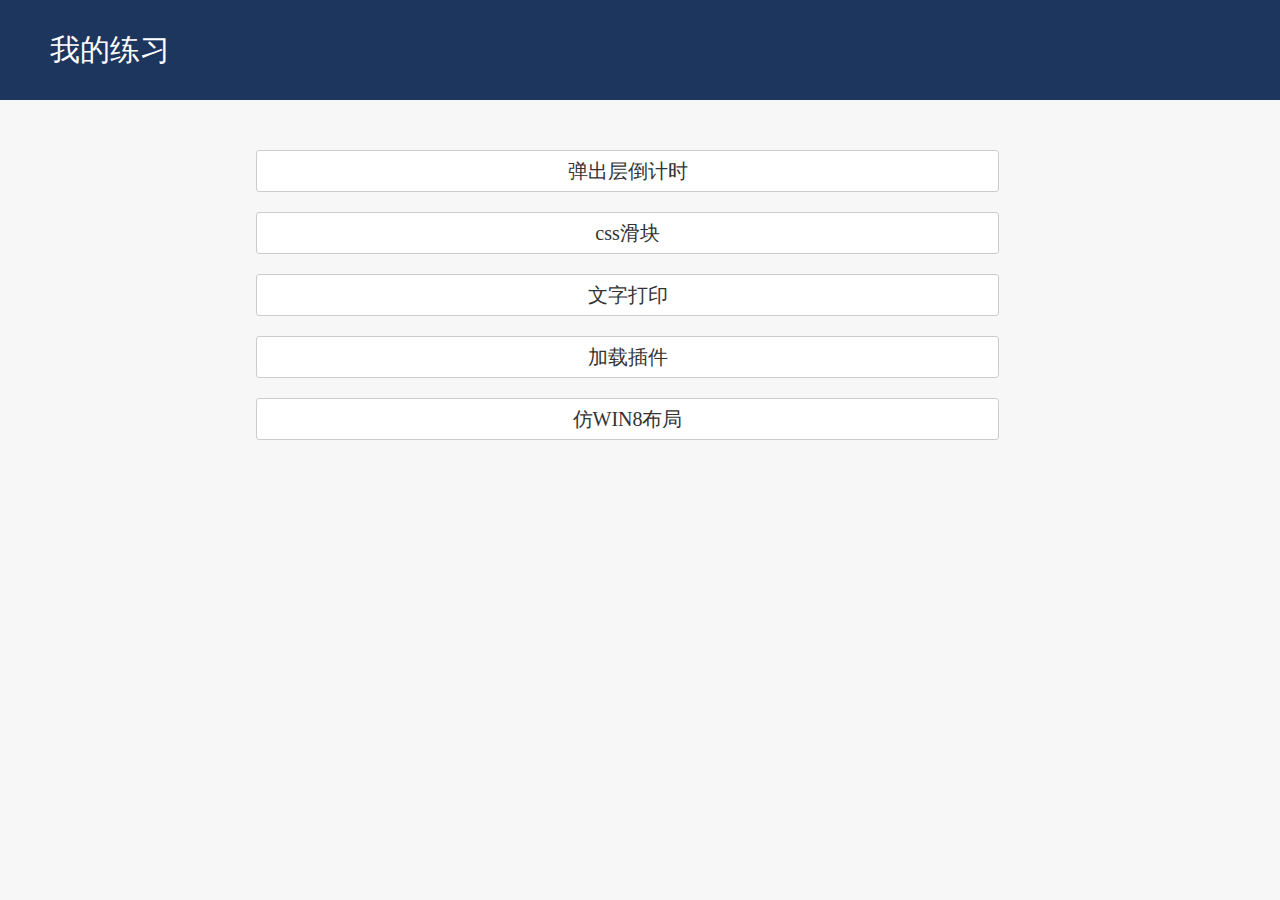
<file: index.html>
<!DOCTYPE html>
<html>
<head>
    <meta charset="utf-8">
    <title>魏彬的首页</title>
    <link rel="stylesheet" type="text/css" href="css/reset.css">
    <link rel="stylesheet" type="text/css" href="css/css.css">
    <script type="text/javascript" src="js/jquery-1.7.2.min.js"></script>
    <style>
    body{background: #f7f7f7}
    .main {
        overflow: hidden;
        padding: 30px;
        width: 60%;
        margin: 0 auto;
    }
    
    .main ul li.active{ 
        transform: translate3d(0,0,0);   
        -moz-transform: translate3d(0,0,0);    
        -webkit-transform: translate3d(0,0,0);
      /* position: absolute;*/
        
    }

    

    .main ul li
    {
         transform: translate3d(200%,0,0);
         -moz-transform: translate3d(200%,0,0);
         -webkit-transform: translate3d(200%,0,0);
         height: 40px;
        line-height: 40px;
        text-align: center;
        border: 1px solid #ccc;
        color: #666;
        cursor: pointer;
        margin-right: 25px;
        margin-top: 20px;
        font-size: 20px;
        background: #fff;
        border-radius: 3px;
        transition: all .6s ease-in;
         -moz-transition: all .6s ease-in;
         -webkit-transition: all .6s ease-in;
    }

      .main ul li:nth-of-type(odd)
    {
         -webkit-transform: translate3d(-200%,0,0);
    }

     .main ul li:nth-of-type(odd).active
    {
         -webkit-transform: translate3d(0,0,0);
         -moz-transform: translate3d(0,0,0);
         transform: translate3d(0,0,0);
    }

    
    .main ul li:hover {
        background: #3c13af;
        color: #fff;
    }
    
    .main ul li:hover a {
        color: #fff;
        display: block;
    }

    .title{height: 100px; background: #1D365D ; font-size: 30px; line-height: 100px; padding-left: 50px; color: #fff;}
    </style>
</head>

<body> <div class="title">
            <h2>我的练习</h2>
        </div>
    <div class="main">
       
        <ul>
            <li id="daojishi"><a href="test/daojishi.html">弹出层倒计时</a></li>
            <li id="ss"><a href="test/ss.html">css滑块</a></li>
            <li ><a href="test/word.html">文字打印</a></li>
            <li ><a href="test/loading.html">加载插件</a></li>
            <li ><a href="test/layout1.html">仿WIN8布局</a></li>
        </ul>
    </div>
    <script type="text/javascript">
    function iframeHeight() {
        $("#frame").height($(window).height() - 5)
    }

    window.onresize = function() {
        iframeHeight();
    }

    var baseUrl = ''
    $(function() {
        iframeHeight();
        $("ul li").click(function() {
            var url = $(this).attr("id");
            $("#frame").attr("src", "test/" + url + ".html")

        })
    })

   
    $(function() {
       
            $(".main ul li").each(function(){
                $(this).addClass("active")
            })
       
    })
    </script>
</body>

</html>
</file>
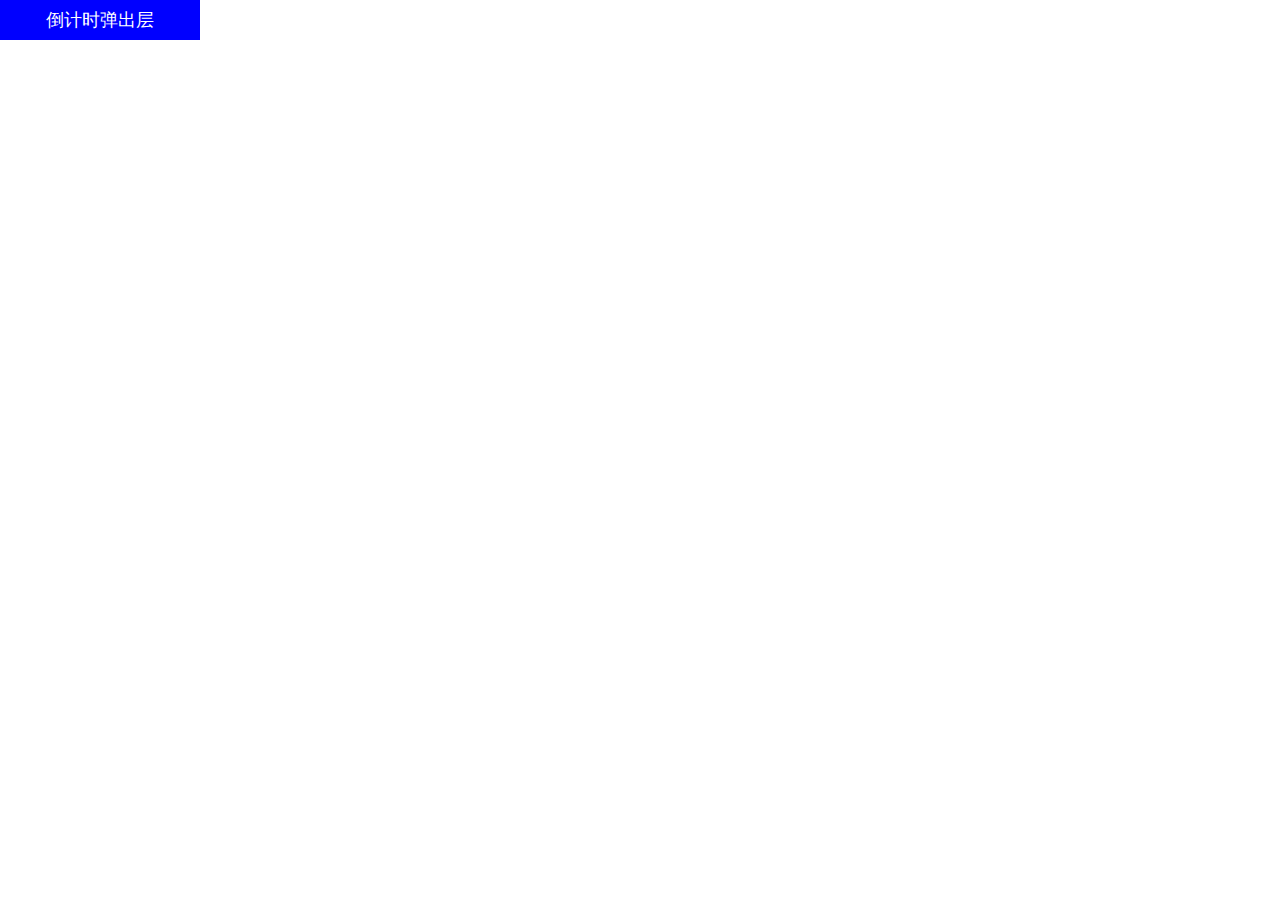
<file: 弹出层倒计时/index.html>
<!DOCTYPE html>
<html>

<head>
    <meta charset="utf-8">
    <title>sell</title>
    <link rel="stylesheet" type="text/css" href="css/reset.css">
    <link rel="stylesheet" type="text/css" href="css/css.css">
    <script type="text/javascript" src="js/jquery-1.7.2.min.js"></script>
    <style>

    </style>
</head>

<body>
    <p class="tcBtn">倒计时弹出层</p>
    <div id="mc"></div>
    <div class="box" style="display:none">
        <h2>标题<a href="###" class="close">关闭</a></h2>
        <div class="content">
            倒计时<span id="miao"></span>秒后弹出层关闭，也可以点击关闭按钮或者弹出层关闭
        </div>
    </div>
    <script type="text/javascript">
    $(function() {
        var st = null;
        $(".tcBtn").click(function() {
            $("#mc").css({
                display: "block",
                height: $(document).height()
            });
            var $box = $('.box');
            $box.css({
                //设置弹出层距离上面的距离
                top: ($(window).height() - $box.height()) / 2 + $(window).scrollTop() + "px",
                display: "block"
            });

            //倒计时
            var miao = $('#miao'),
                i = 6;
            miao.html(i);
            st = setInterval(function() {
                i--;
                miao.html(i);
                if (i == 0) {
                    clearInterval(st);
                    $("#mc,.box").css("display", "none");
                }
            }, 1000)

        });
        //点击关闭或遮罩层的时候，遮罩层关闭
        $(".close,#mc").click(function() {
            clearInterval(st);
            $("#mc,.box").css("display", "none");
        });
    });
    </script>
</body>

</html>
</file>
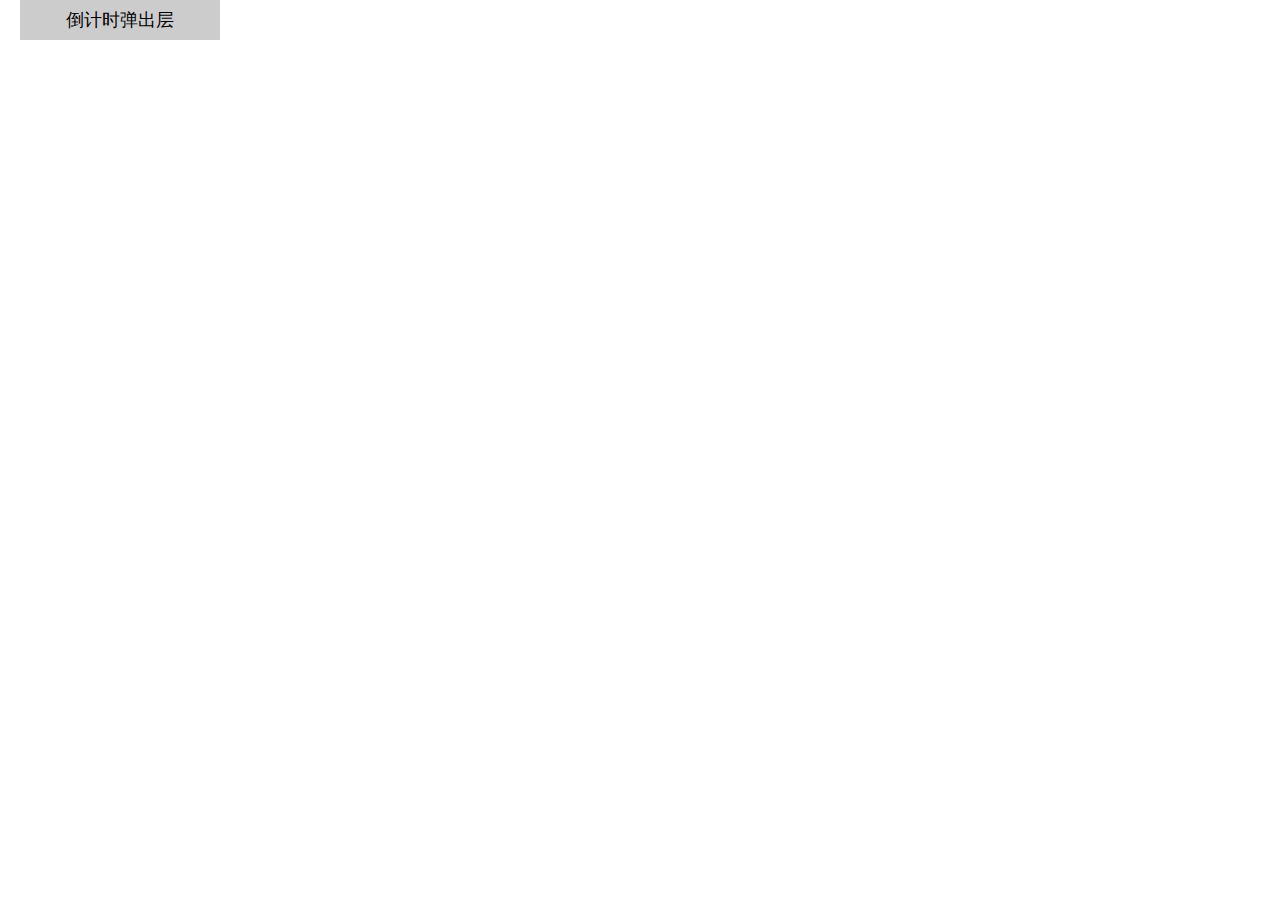
<file: test/daojishi.html>
<!DOCTYPE html>
<html>

<head>
    <meta charset="utf-8">
    <title>sell</title>
    <link rel="stylesheet" type="text/css" href="../css/reset.css">
    <link rel="stylesheet" type="text/css" href="../css/css.css">
    <script type="text/javascript" src="../js/jquery-1.7.2.min.js"></script>
    <style>
    .box {
        position: absolute;
        width: 500px;
        left: 50%;
        z-index: 999;
        background-color: #fff;
        color: #000;
        border-radius: 5px;
        margin-left: -250px;
         -webkit-transition: all 0.7s ease 0s;
        -moz-transition: all 0.7s ease 5s;
        -o-transition: all 0.7s ease 0s;
        transition: all 0.7s ease 0s;
    }
    
    .box .title {
        height: 35px;
        font-size: 14px;
        background-color: blue;
        position: relative;
        padding-left: 10px;
        line-height: 35px;
        color: #fff;
   
       border-top-left-radius:5px;
        border-top-right-radius:5px;}
    
    .box .title a {
        position: absolute;
        right: 10px;
        font-size: 14px;
        color: #fff;
    }
    
    .box .content {
        padding: 20px;
    }
    
    .tcBtn {
        width: 200px;
        height: 40px;
        line-height: 40px;
        text-align: center;
        font-size: 18px;
        background-color: #ccc;
        color: #000;
        margin-left: 20px;
    }
    
    #mc {
        display: none;
        background-color: #000;
        position: absolute;
        z-index: 99;
        left: 0;
        top: 0;
        width: 100%;
        height: 100%;
        opacity: 0.6;
        filter: alpha(opacity=60);
    }
    </style>
</head>

<body>
    <p class="tcBtn">倒计时弹出层</p>
    <div id="mc"></div>
    <div class="box" style="display:none">
        <div class="title">标题<a href="###" class="close">关闭</a></div>
        <div class="content">
            倒计时<span id="miao"></span>秒后弹出层关闭，也可以点击关闭按钮或者弹出层关闭
        </div>
    </div>
    <script type="text/javascript">
    $(function() {
        var st = null;
        $(".tcBtn").click(function() {
            $("#mc").css({
                display: "block",
                height: $(document).height()
            });
            var $box = $('.box');
            $box.css({
                //设置弹出层距离上面的距离
                top: ($(window).height() - $box.height()) / 2 + $(window).scrollTop() + "px",
                
            }).fadeIn('fast');

            //倒计时
            var miao = $('#miao'),
                i = 6;
            miao.html(i);
            st = setInterval(function() {
                i--;
                miao.html(i);
                if (i == 0) {
                    clearInterval(st);
                    $("#mc,.box").css("display", "none");
                }
            }, 1000)

        });
        //点击关闭或遮罩层的时候，遮罩层关闭
        $(".close,#mc").click(function() {
            clearInterval(st);
            $("#mc,.box").css("display", "none");
        });
    });
    </script>
</body>

</html>
</file>
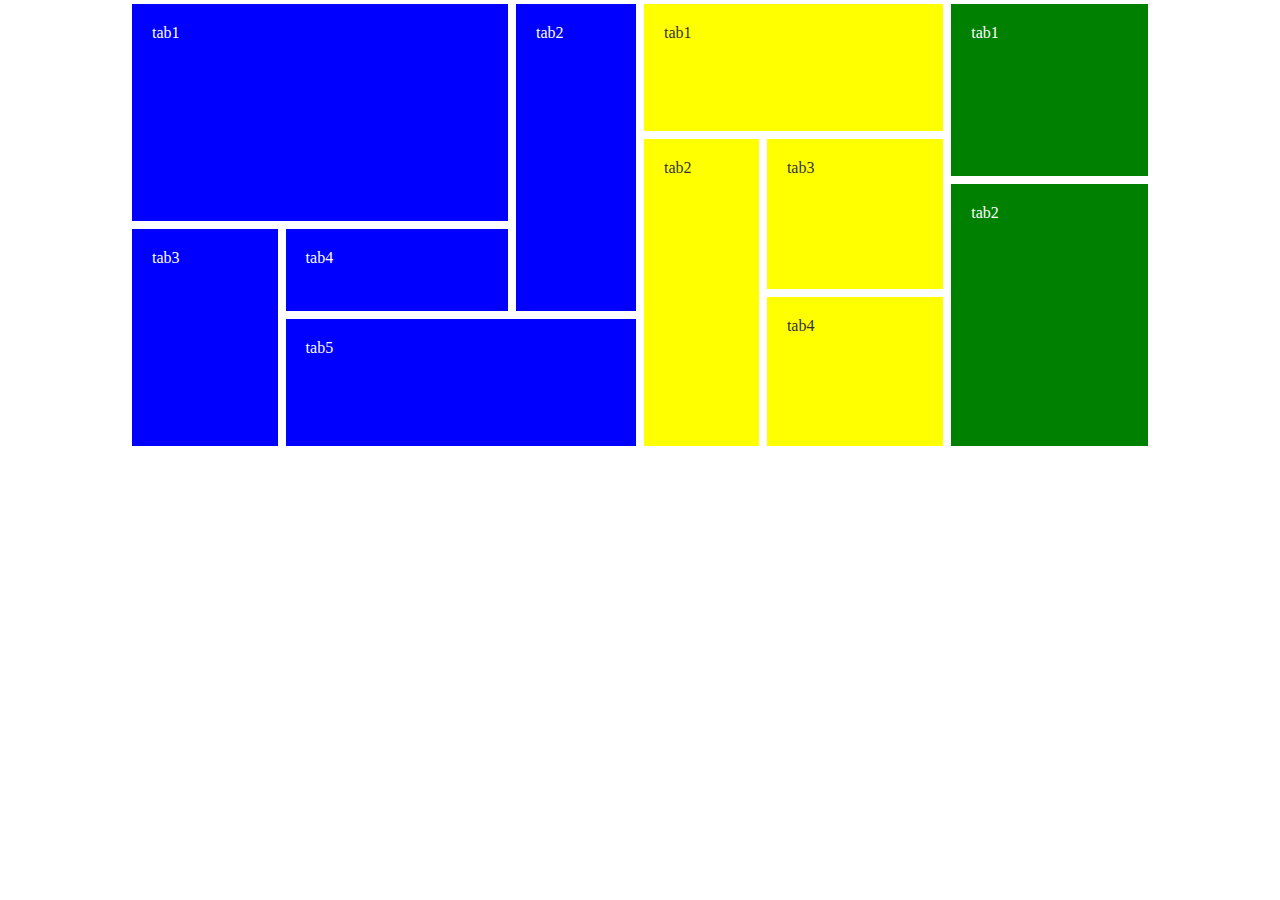
<file: test/layout1.html>
<!DOCTYPE html>

<head>
    <title></title>
    <meta charset="UTF-8">
    <meta name="viewport" content="width=device-width, initial-scale=1.0">
    <style type="text/css">
    * {
        margin: 0;
        padding: 0
    }
    
    html,
    body {
        height: 100%;
    }
    
    .content-wrapper {
        width: 80%;
        height: 100%;
        margin: 0 auto;
    }
    
    .content-wrapper .wrapper1 {
        float: left;
        width: 50%;
        height: 50%;
        overflow: hidden;
    }
    
    .content-wrapper .wrapper1 .tabContent {
        width: 100%;
        height: 100%;
        padding: 20px;
        box-sizing: border-box;
        background-color: blue;
        color: #fff;
    }
    
    .content-wrapper .wrapper1 .tab {
        background-color: #fff;
        box-sizing: border-box;
        padding: 4px;
    }
    
    .content-wrapper .wrapper1 .tab1 {
        width: 75%;
        height: 50%;
        float: left;
    }
    
    .content-wrapper .wrapper1 .tab2 {
        width: 25%;
        height: 70%;
        float: right;
    }
    
    .content-wrapper .wrapper1 .tab3 {
        float: left;
        width: 30%;
        height: 50%;
    }
    
    .content-wrapper .wrapper1 .tab4 {
        float: left;
        width: 45%;
        height: 20%;
    }
    
    .content-wrapper .wrapper1 .tab5 {
        float: left;
        width: 70%;
        height: 30%;
    }
    
    .content-wrapper .wrapper2 {
        float: left;
        width: 30%;
        height: 50%;
    }
    
    .content-wrapper .wrapper2 .tabContent {
        width: 100%;
        height: 100%;
        padding: 20px;
        box-sizing: border-box;
        background-color: yellow;
        color: #333;
    }
    
    .content-wrapper .wrapper2 .tab {
        background-color: #fff;
        box-sizing: border-box;
        padding: 4px;
    }
    
    .content-wrapper .wrapper2 .tab1 {
        float: left;
        width: 100%;
        height: 30%;
    }
    
    .content-wrapper .wrapper2 .tab2 {
        float: left;
        width: 40%;
        height: 70%;
    }
    
    .content-wrapper .wrapper2 .tab3 {
        float: left;
        width: 60%;
        height: 35%;
    }
    
    .content-wrapper .wrapper2 .tab4 {
        float: left;
        width: 60%;
        height: 35%;
    }
    
    .content-wrapper .wrapper3 {
        float: left;
        width: 20%;
        height: 50%;
    }
    
    .content-wrapper .wrapper3 .tabContent {
        width: 100%;
        height: 100%;
        padding: 20px;
        box-sizing: border-box;
        background-color: green;
        color: #fff;
    }
    
    .content-wrapper .wrapper3 .tab {
        background-color: #fff;
        box-sizing: border-box;
        padding: 4px;
    }
    
    .content-wrapper .wrapper3 .tab1 {
        float: left;
        width: 100%;
        height: 40%;
    }
    
    .content-wrapper .wrapper3 .tab2 {
        float: left;
        width: 100%;
        height: 60%;
    }
    
    @media screen and (max-width: 640px) {
        .content-wrapper .wrapper1,
        .content-wrapper .wrapper2,
        .content-wrapper .wrapper3 {
            width: 100%;
        }
        .content-wrapper {
            width: 100%;
        }
    }
    
    @media only screen and (min-width: 640px) and (max-width: 1024px) {
        .content-wrapper .wrapper1 {
            width: 100%;
        }
        .content-wrapper .wrapper2,
        .content-wrapper .wrapper3 {
            width: 50%;
        }
    }
    </style>
</head>

<body>
    <div class="content-wrapper">
        <div class="wrapper1">
            <div class="tab tab1">
                <div class="tabContent">tab1</div>
            </div>
            <div class="tab tab2">
                <div class="tabContent">tab2</div>
            </div>
            <div class="tab tab3">
                <div class="tabContent">tab3</div>
            </div>
            <div class="tab tab4">
                <div class="tabContent">tab4</div>
            </div>
            <div class="tab tab5">
                <div class="tabContent">tab5</div>
            </div>
        </div>
        <div class="wrapper2">
            <div class="tab tab1">
                <div class="tabContent">tab1</div>
            </div>
            <div class="tab tab2">
                <div class="tabContent">tab2</div>
            </div>
            <div class="tab tab3">
                <div class="tabContent">tab3</div>
            </div>
            <div class="tab tab4">
                <div class="tabContent">tab4</div>
            </div>
        </div>
        <div class="wrapper3">
            <div class="tab tab1">
                <div class="tabContent">tab1</div>
            </div>
            <div class="tab tab2">
                <div class="tabContent">tab2</div>
            </div>
        </div>
    </div>
</body>

</html>
</file>
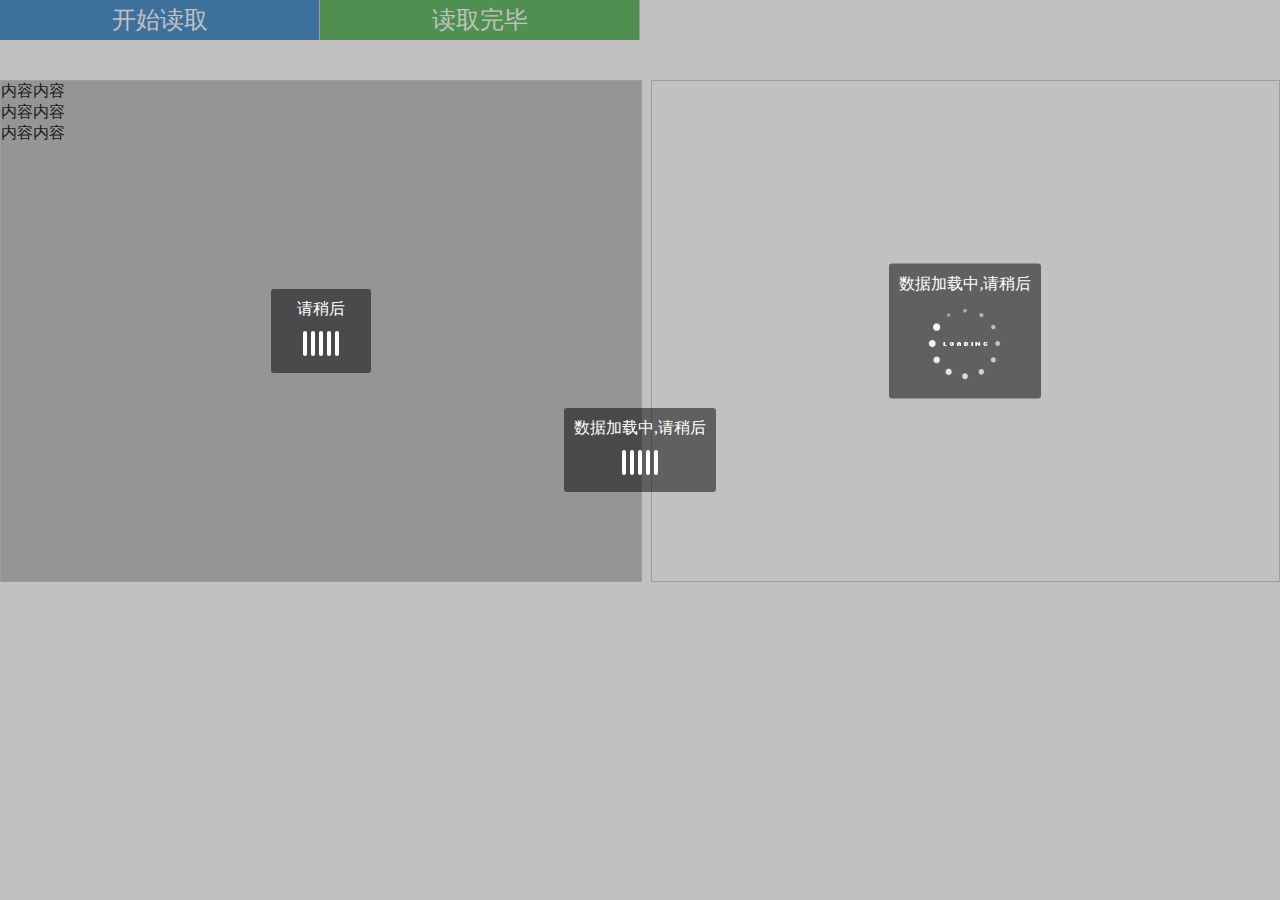
<file: test/loading.html>
<!DOCTYPE html>

<head>
    <title>数据加载插件</title>
    <link rel="stylesheet" type="text/css" href="../css/loading.css">
    <script type="text/javascript" src="../js/jquery-1.7.2.min.js"></script>
    <script type="text/javascript" src="../js/loading.js"></script>
    <style type="text/css">
    * {
        margin: 0;
        padding: 0
    }
    
    
    .header{ height: 40px; line-height: 40px;overflow: hidden; font-size: 0 }
    .header > div{ width: 25%; display: inline-block; border-right: 1px solid #ccc;box-sizing: border-box;
        text-align: center; background-color: #428BCA; color: #fff; font-size: 24px; cursor: pointer;}
    .header > div:nth-child(2){ background-color: #5CB85C;}
    .header > div:nth-child(3){ background-color: #F0AD4E;}


    .main {
        width: 100%;
        overflow: hidden;
        margin-top: 40px;
    }
    
    .left {
        float: left;
        width: 50%;
        border: 1px solid #ccc;   
        height: 500px;
    }
    
    .right {
        float: right;
        width: 49%;
        height: 500px;
         border: 1px solid #ccc;
    }    
    
    </style>
</head>

<body>
    <div class="header">
        <div class="col4" onclick="loadFn(true)">开始读取</div>
        <div class="col4" onclick="loadFn(false)">读取完毕</div>
      
    </div>

    <div class="main">
        <div id="msg" class="left">
            <p>内容内容</p>
            <p>内容内容</p>
            <p>内容内容</p>
        </div>
        <div id="msg1" class="right">
        </div>
    </div>

    <script type="text/javascript">
    


    var msg,bodyLoading;
    $(document).ready(function() {
        $("body").height($(window).height())
       bodyLoading = $("body").myLoading();
       bodyLoading.init();
       setTimeout(function() {
             bodyLoading.destroy();
        }, 2000)



        msg = $("#msg").myLoading({
            msg: '请稍后',
            mask: true,
            img:true,
            callback:function(){
                alert(1111)
            }
        });
        msg.init();

        var msg1 = $("#msg1").myLoading({mask:false,img:false});
        msg1.init();     

    });

     function loadFn(flag)
     {
        flag?msg.init():msg.destroy(true);     

     }


    </script>
</body>

</html>
</file>
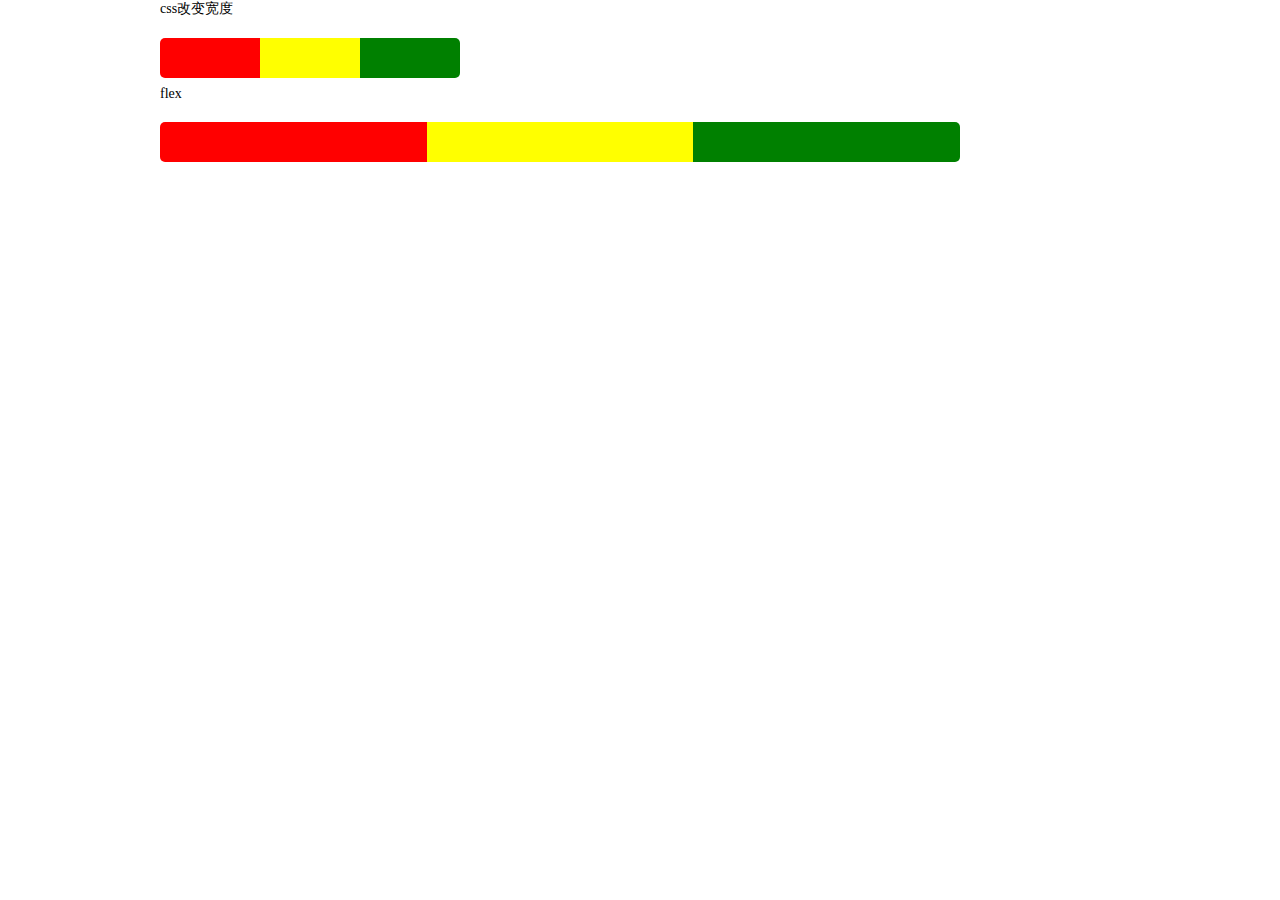
<file: test/ss.html>
<!DOCTYPE html>

<head>
    <title>css3滑动</title>
    <link rel="stylesheet" type="text/css" href="../css/reset.css">
    <script type="text/javascript" src="../js/jquery-1.7.2.min.js"></script>
    <style>
    #wb {
        height: 28px;
        padding: 20px 160px;
    }
    
    #wb ul li {
        float: left;
        width: 100px;
        height: 40px;
        background: yellow;
        -webkit-transition: all 0.7s ease 0s;
        -moz-transition: all 0.7s ease 5s;
        -o-transition: all 0.7s ease 0s;
        transition: all 0.7s ease 0s;
    }
    
    #wb ul li:first-child {
        border-top-left-radius: 5px;
        border-bottom-left-radius: 5px;
        background: red
    }
    
    #wb ul li:last-child {
        border-top-right-radius: 5px;
        border-bottom-right-radius: 5px;
        background: green
    }
    
    #wb ul li:hover {
       
        background: #ccc;
        color: #6a6f75;
        width: 200px;
    }
    /*hover时候其他兄弟元素的样式*/
    /*  #wb ul li:hover ~ li{
        
        width: 50px;
    }*/

    #flex{height: 28px;
        padding: 20px 160px; width: 800px;}
    #flex ul{display: flex;}
    #flex ul li{
        flex:1;
         height: 40px;
        background: yellow;
        -webkit-transition: all 0.7s ease 0s;
        -moz-transition: all 0.7s ease 5s;
        -o-transition: all 0.7s ease 0s;
        transition: all 0.7s ease 0s;
    }
     #flex ul li:first-child {
        border-top-left-radius: 5px;
        border-bottom-left-radius: 5px;
        background: red
    }
    
    #flex ul li:last-child {
        border-top-right-radius: 5px;
        border-bottom-right-radius: 5px;
        background: green
    }
    
    #flex ul li:hover {
       background: #ccc;
        flex:2;
    }
    .title{font-size: 14px; margin-left: 160px;}
    </style>
</head>

<body>
    <div id="demo-wrapper">
        <div class="title">css改变宽度</div>
        <div id="wb">
            <ul>
                <li></li>
                <li></li>
                <li></li>
            </ul>
        </div>
        <div class="title">flex</div>
        <div id="flex" style="clear: both;">
            <ul>
                <li></li>
                <li></li>
                <li></li>
            </ul>
        </div>
    </div>
    <script type="text/javascript">
    $("#wb ul li").hover(function() {
        $(this).width("200px")
        $(this).siblings().width("50px")
    }, function() {
        $(this).width("100px")
        $(this).siblings().width("100px")

    })
    </script>
</body>

</html>
</file>
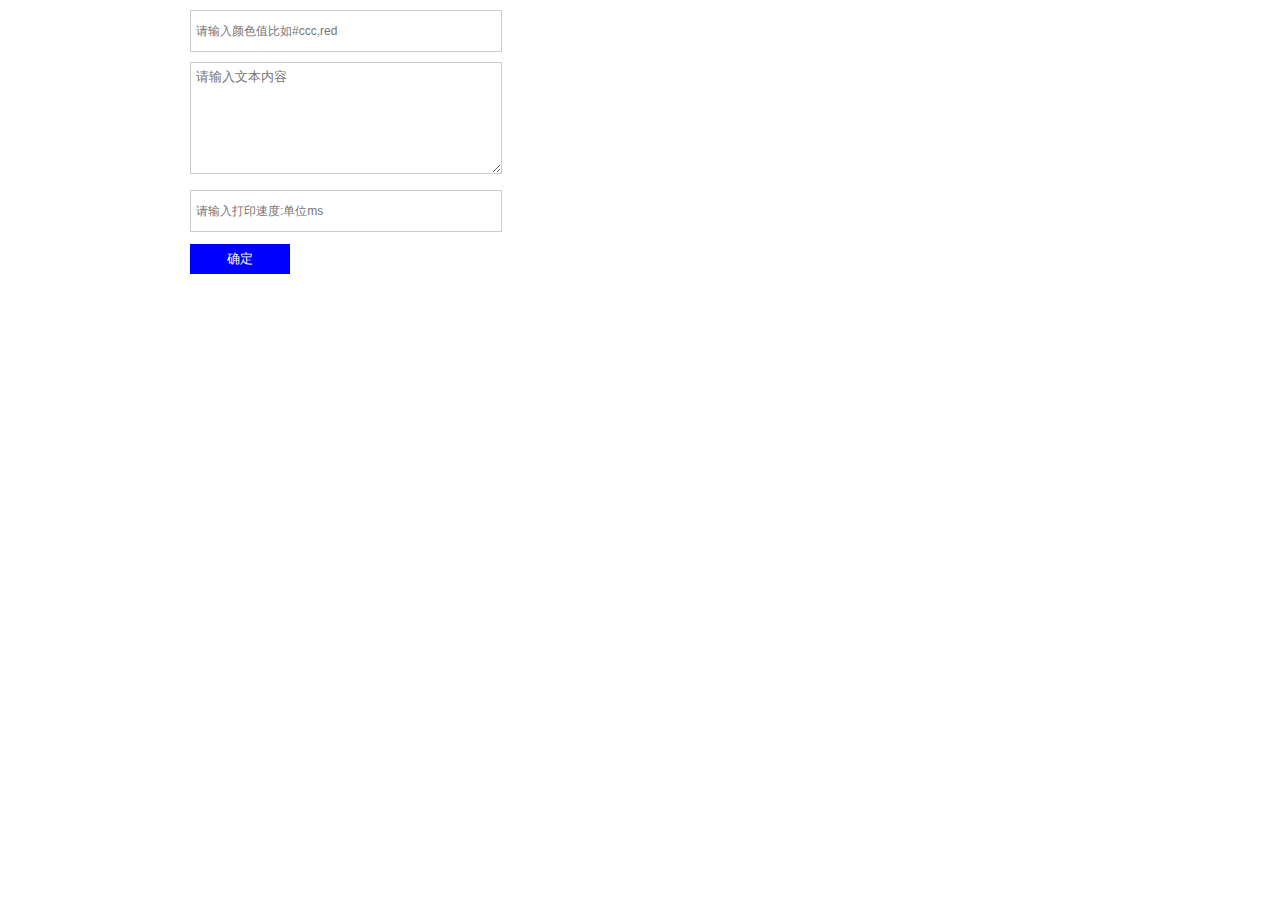
<file: test/word.html>
<!DOCTYPE html>

<head>
    <title>css3滑动</title>
    <link rel="stylesheet" type="text/css" href="../css/reset.css">
    <script type="text/javascript" src="../js/jquery-1.7.2.min.js"></script>
    <style>
    * {
        margin: 0;
        padding: 0
    }
    
    .main {
        font-size: 24px;
        width: 900px;
        margin: 0 auto;
    }
    
    .main p {
        margin-top: 10px;
    }
    
    .main input,
    .main textarea {
        border: 1px solid #ccc;
        width: 300px;
        padding: 5px;
    }
    
    .main input {
        height: 30px;
        line-height: 30px;
    }
    
    .main textarea {
        width: 300px;
        height: 100px;
    }
    
    .main button {
        color: #fff;
        background: blue;
        width: 100px;
        height: 30px;
        line-height: 30px;
        text-align: center;
        border: none;
        cursor: pointer;
    }
    
    .main button:hover {
        opacity: .6
    }
    </style>
</head>

<body>
    <div class="main">
        <p>
            <input id="colorInput" placeholder="请输入颜色值比如#ccc,red" />
        </p>
        <p>
            <textarea id="textInput" placeholder="请输入文本内容"></textarea>
        </p>
        <p>
            <input id="speedInput" placeholder="请输入打印速度:单位ms" />
        </p>
        <p>
            <button onclick="doThis()">确定</button>
        </p>
        <div id="word-wrapper-js" class="word-wrapper-js"></div>
    </div>
    <script type="text/javascript">
    var textPrint = {
        init: function(config) {
            this.id = $(config.id);
            this.text = config.text || '你什么都没输入';
            this.color = config.color || '#666';
            this.speed = config.speed || 100;            
            return this;
        },        
        render: function() {
            var typeWord = '',
                i = 0,
                speed = this.speed,
                _this = this,
                cur = "_"
            var typing = setInterval(function() {
                if (_this.text[i] == "\n") {
                   typeWord = typeWord + "<br />"
                }

                typeWord += _this.text[i];              

                _this.id.css('color', _this.color).html(typeWord + cur);
                i++;
                if (i == _this.text.length) {
                              
                  clearInterval(typing);

                }
            }, _this.speed)
        }
    }



    function doThis() {
        var color = $("#colorInput").val();
        var text = $("#textInput").val();
        var speed = $("#speedInput").val();

        textPrint.init({
            id: '#word-wrapper-js',
            text: text,
            color: color,
            speed: speed
        }).render();


    }
    </script>
</body>

</html>
</file>
<file: css/css.css>
.box{
	position:absolute;
	width:500px;
	left:50%;
	z-index:999;
	background-color:#fff;	
	color: #000;
	border-radius: 5px;
	margin-left: -250px;
}
.box h2{
	height:35px;
	font-size:14px;
	background-color:blue;
	position:relative;
	padding-left:10px;
	line-height:35px;
	color:#fff;
}
.box h2 a{
	position:absolute;
	right:10px;
	font-size:14px;
	color:#fff;
}
.box .content{
	padding:20px;
}
.tcBtn { 
	width: 200px; 
	height: 40px; 
	line-height: 40px; 
	text-align: center; 
	font-size: 18px; 
	background-color: blue; 
	color: #fff;
}
#mc{
	display:none;
	background-color:#000;
	position:absolute;
	z-index:99;
	left:0;
	top:0;	
	width:100%;
	height:100%;
	opacity:0.6;
	filter: alpha(opacity=60);
}
</file>
<file: 弹出层倒计时/css/css.css>
.box{
	position:absolute;
	width:500px;
	left:50%;
	z-index:999;
	background-color:#fff;	
	color: #000;
	border-radius: 5px;
	margin-left: -250px;
}
.box h2{
	height:35px;
	font-size:14px;
	background-color:blue;
	position:relative;
	padding-left:10px;
	line-height:35px;
	color:#fff;
}
.box h2 a{
	position:absolute;
	right:10px;
	font-size:14px;
	color:#fff;
}
.box .content{
	padding:20px;
}
.tcBtn { 
	width: 200px; 
	height: 40px; 
	line-height: 40px; 
	text-align: center; 
	font-size: 18px; 
	background-color: blue; 
	color: #fff;
}
#mc{
	display:none;
	background-color:#000;
	position:absolute;
	z-index:99;
	left:0;
	top:0;	
	width:100%;
	height:100%;
	opacity:0.6;
	filter: alpha(opacity=60);
}
</file>
<file: css/loading.css>
.loadDiv {
    position: absolute;
    top: 50%;
    left: 50%;
    transform: translate(-50%, -50%);
    -webkit-transform: translate(-50%, -50%);
    background-color: #fff;
    z-index: 9;
    color: #fff;
    line-height: 40px;
    padding: 0 10px 0 10px;
    border-radius: 3px;
    white-space: nowrap;
    background-color: rgba(0, 0, 0, 0.5);
    text-align: center;
    min-width: 80px;
}

.mask {
    background: #333;
    filter: alpha(opacity=30);
    opacity: 0.3;
    position: absolute;
    left: 0px;
    top: 0px;
    width: 100%;
    height: 100%;
    overflow: hidden;
    z-index: 1;
}

.ldGif {
    position: absolute;
    left: 10px;
    top: 5px;
}

@-webkit-keyframes line-scale {
    0% {
        -webkit-transform: scaley(1);
        transform: scaley(1);
    }
    50% {
        -webkit-transform: scaley(0.4);
        transform: scaley(0.4);
    }
    100% {
        -webkit-transform: scaley(1);
        transform: scaley(1);
    }
}

@keyframes line-scale {
    0% {
        -webkit-transform: scaley(1);
        transform: scaley(1);
    }
    50% {
        -webkit-transform: scaley(0.4);
        transform: scaley(0.4);
    }
    100% {
        -webkit-transform: scaley(1);
        transform: scaley(1);
    }
}

.line-scale > div:nth-child(1) {
    -webkit-animation: line-scale 1s 0.1s infinite cubic-bezier(0.32, 0.96, 0.18, 1.08);
    animation: line-scale 1s 0.1s infinite cubic-bezier(0.32, 0.96, 0.18, 1.08);
}

.line-scale > div:nth-child(2) {
    -webkit-animation: line-scale 1s 0.2s infinite cubic-bezier(0.32, 0.96, 0.18, 1.08);
    animation: line-scale 1s 0.2s infinite cubic-bezier(0.32, 0.96, 0.18, 1.08);
}

.line-scale > div:nth-child(3) {
    -webkit-animation: line-scale 1s 0.3s infinite cubic-bezier(0.32, 0.96, 0.18, 1.08);
    animation: line-scale 1s 0.3s infinite cubic-bezier(0.32, 0.96, 0.18, 1.08);
}

.line-scale > div:nth-child(4) {
    -webkit-animation: line-scale 1s 0.4s infinite cubic-bezier(0.32, 0.96, 0.18, 1.08);
    animation: line-scale 1s 0.4s infinite cubic-bezier(0.32, 0.96, 0.18, 1.08);
}

.line-scale > div:nth-child(5) {
    -webkit-animation: line-scale 1s 0.5s infinite cubic-bezier(0.32, 0.96, 0.18, 1.08);
    animation: line-scale 1s 0.5s infinite cubic-bezier(0.32, 0.96, 0.18, 1.08);
}

.line-scale > div {
    background-color: #fff;
    width: 4px;
    height: 25px;
    border-radius: 2px;
    margin: 2px;    
    display: inline-block;
}
</file>
